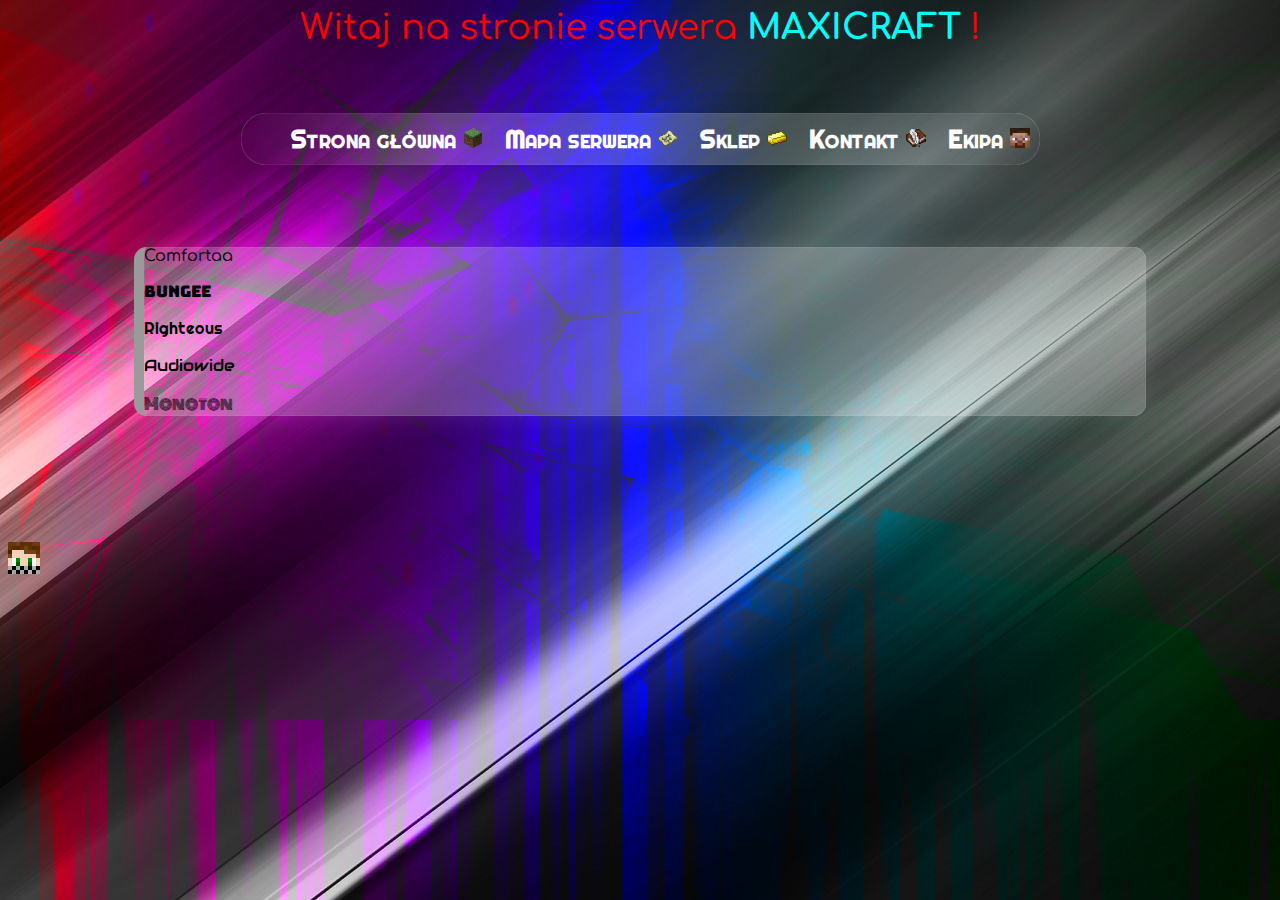
<file: index.html>
<!DOCTYPE html>
<html>
	<head>
		<meta charset="utf-8" />
		<title>MAXICRAFT | Strona główna</title>
		<meta name="viewport" content="width=device-width, initial-scale=1.0">
		<link rel="stylesheet" href="css/main.css">
		<link rel="icon" href="./images/favicons/icon_main.png">
		<link href="https://fonts.googleapis.com/css?family=Audiowide|Bungee|Comfortaa|Monoton|Righteous" rel="stylesheet">
	</head>
	<body>
		<header>
			Witaj na stronie serwera
				<span id="header_main">
					MAXICRAFT
				</span>
			!
		</header>
		<nav id="nav">
			<ul id="nav-ul">
				<li id="nav-ul-li"><a href="index.html" id="nav-ul-li-a">Strona główna <img src="./images/misc/minecraft_grass.png" width=20px height=20px /></a></li>
				<li id="nav-ul-li"><a href="mapa-serwera.html" id="nav-ul-li-a">Mapa serwera <img src="./images/misc/minecraft_map.png" width=20px height=20px /></a></li>
				<li id="nav-ul-li"><a href="sklep.php" id="nav-ul-li-a">Sklep <img src="./images/misc/minecraft_gold_bar.png" width=20px height=20px /></a></li>
				<li id="nav-ul-li"><a href="kontakt.html" id="nav-ul-li-a">Kontakt <img src="./images/misc/minecraft_book_and_quill.png" width=20px height=20px /></a></li>
				<li id="nav-ul-li"><a href="ekipa.php" id="nav-ul-li-a">Ekipa <img src="./images/misc/minecraft_steve_head.jpg" width=20px height=20px /></a></li>
			</ul>
		</nav>
		<div class="quarter-white">
			<p class="comfortaa">Comfortaa</p>
			<p class="bungee">Bungee</p>
			<p class="righteous">Righteous</p>
			<p class="audiowide">Audiowide</p>
			<p class="monoton">Monoton</p>
		</div>
		<img src="./images/ekipa/march3wqa.png" width=32px height=32px />
	</body>
</html>
</file>
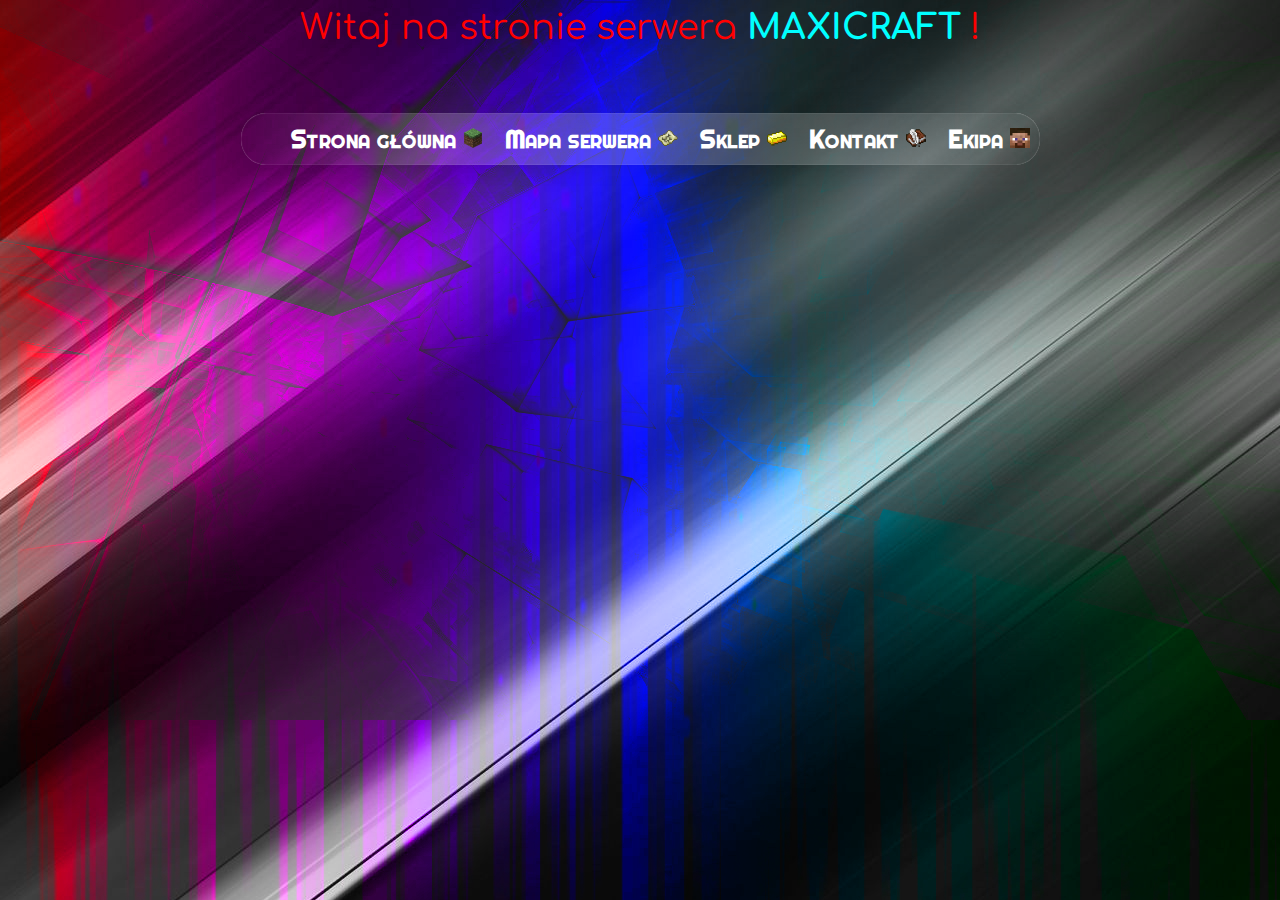
<file: ekipa.html>
<!DOCTYPE html>
<html>
	<head>
		<meta charset="utf-8" />
		<title>MAXICRAFT | Ekipa</title>
		<meta name="viewport" content="width=device-width, initial-scale=1.0">
		<link rel="stylesheet" href="css/main.css">
		<link rel="icon" href="./images/favicons/icon_main.png">
		<link href="https://fonts.googleapis.com/css?family=Audiowide|Bungee|Comfortaa|Monoton|Righteous" rel="stylesheet">
	</head>
	<body>
		<header>
			Witaj na stronie serwera
				<span id="header_main">
					MAXICRAFT
				</span>
			!
		</header>
		<nav id="nav">
			<ul id="nav-ul">
				<li id="nav-ul-li"><a href="index.html" id="nav-ul-li-a">Strona główna <img src="./images/misc/minecraft_grass.png" width=20px height=20px /></a></li>
				<li id="nav-ul-li"><a href="mapa-serwera.html" id="nav-ul-li-a">Mapa serwera <img src="./images/misc/minecraft_map.png" width=20px height=20px /></a></li>
				<li id="nav-ul-li"><a href="sklep.html" id="nav-ul-li-a">Sklep <img src="./images/misc/minecraft_gold_bar.png" width=20px height=20px /></a></li>
				<li id="nav-ul-li"><a href="kontakt.html" id="nav-ul-li-a">Kontakt <img src="./images/misc/minecraft_book_and_quill.png" width=20px height=20px /></a></li>
				<li id="nav-ul-li"><a href="ekipa.html" id="nav-ul-li-a">Ekipa <img src="./images/misc/minecraft_steve_head.jpg" width=20px height=20px /></a></li>
			</ul>
		</nav>
		<?php
			include '/php/ekipa-sql.php';
		?>
	</body>
</html>
</file>
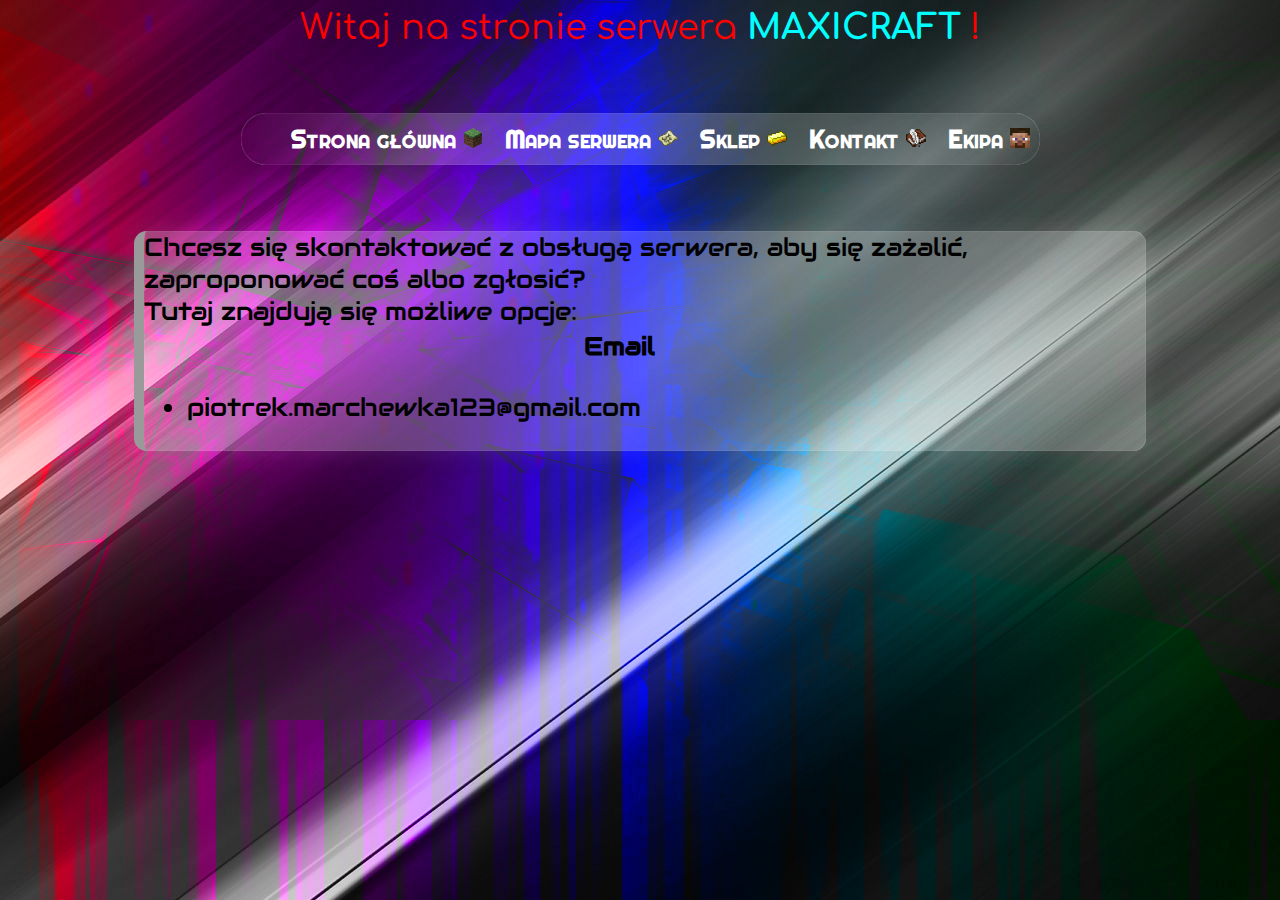
<file: kontakt.html>
<!DOCTYPE html>
<html>
	<head>
		<meta charset="utf-8" />
		<title>MAXICRAFT | Kontakt</title>
		<meta name="viewport" content="width=device-width, initial-scale=1.0">
		<link rel="stylesheet" href="css/main.css">
		<link rel="icon" href="./images/favicons/icon_main.png">
		<link href="https://fonts.googleapis.com/css?family=Audiowide|Bungee|Comfortaa|Monoton|Righteous" rel="stylesheet">
	</head>
	<body>
		<header>
			Witaj na stronie serwera
				<span id="header_main">
					MAXICRAFT
				</span>
			!
		</header>
		<nav id="nav">
			<ul id="nav-ul">
				<li id="nav-ul-li"><a href="index.html" id="nav-ul-li-a">Strona główna <img src="./images/misc/minecraft_grass.png" width=20px height=20px /></a></li>
				<li id="nav-ul-li"><a href="mapa-serwera.html" id="nav-ul-li-a">Mapa serwera <img src="./images/misc/minecraft_map.png" width=20px height=20px /></a></li>
				<li id="nav-ul-li"><a href="sklep.html" id="nav-ul-li-a">Sklep <img src="./images/misc/minecraft_gold_bar.png" width=20px height=20px /></a></li>
				<li id="nav-ul-li"><a href="kontakt.html" id="nav-ul-li-a">Kontakt <img src="./images/misc/minecraft_book_and_quill.png" width=20px height=20px /></a></li>
				<li id="nav-ul-li"><a href="ekipa.html" id="nav-ul-li-a">Ekipa <img src="./images/misc/minecraft_steve_head.jpg" width=20px height=20px /></a></li>
			</ul>
		</nav>
		<div style="font-size: 25px" class="quarter-white">
			Chcesz się skontaktować z obsługą serwera, aby się zażalić, zaproponować coś albo zgłosić?
			<br />
			Tutaj znajdują się możliwe opcje:
			<table style="width:95%">
				<tr>
					<th>Email</th>
				</tr>
				<tr>
					<td>
						<ul>
							<li>piotrek.marchewka123@gmail.com</li>
						</ul>
					</td>
				</tr>
			</table>
		</div>
	</body>
</html>
</file>
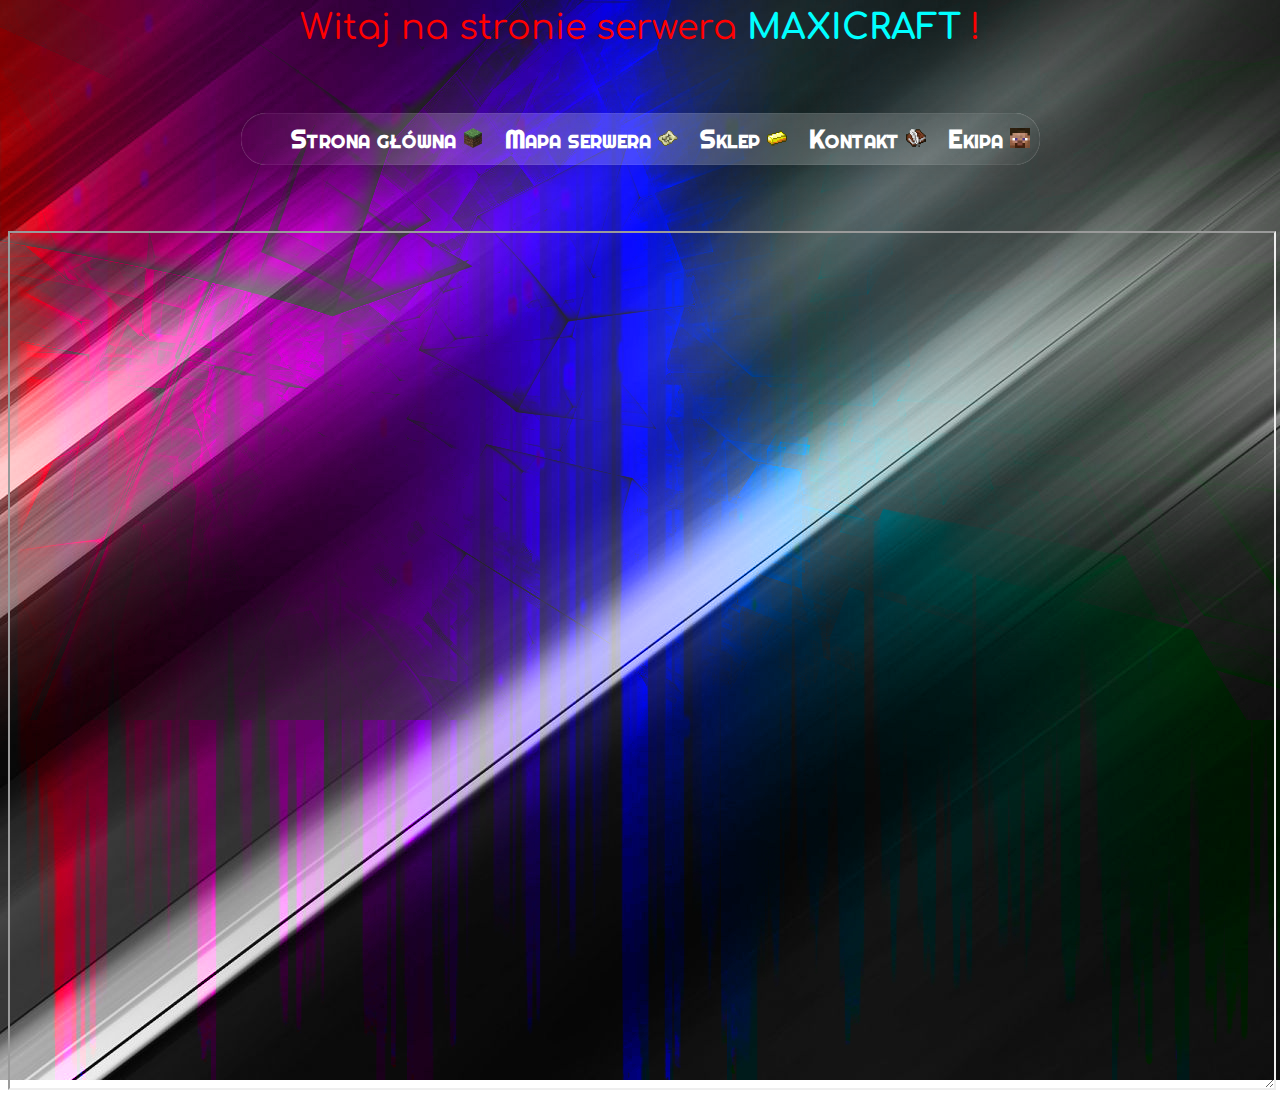
<file: mapa-serwera.html>
<!DOCTYPE html>
<html>
	<head>
		<meta charset="utf-8" />
		<title>MAXICRAFT | Mapa Serwera</title>
		<meta name="viewport" content="width=device-width, initial-scale=1.0">
		<link rel="stylesheet" href="css/main.css">
		<link rel="icon" href="./images/favicons/icon_main.png">
		<link href="https://fonts.googleapis.com/css?family=Audiowide|Bungee|Comfortaa|Monoton|Righteous" rel="stylesheet">
		<style>
		iframe {
			height: 95vh;
			width: 100%;
			resize: vertical;
			overflow: auto;
		}
		</style>
	</head>	
	<body>
		<header>
			Witaj na stronie serwera
				<span id="header_main">
					MAXICRAFT
				</span>
			!
		</header>
		<nav id="nav">
			<ul id="nav-ul">
				<li id="nav-ul-li"><a href="index.html" id="nav-ul-li-a">Strona główna <img src="./images/misc/minecraft_grass.png" width=20px height=20px /></a></li>
				<li id="nav-ul-li"><a href="mapa-serwera.html" id="nav-ul-li-a">Mapa serwera <img src="./images/misc/minecraft_map.png" width=20px height=20px /></a></li>
				<li id="nav-ul-li"><a href="sklep.html" id="nav-ul-li-a">Sklep <img src="./images/misc/minecraft_gold_bar.png" width=20px height=20px /></a></li>
				<li id="nav-ul-li"><a href="kontakt.html" id="nav-ul-li-a">Kontakt <img src="./images/misc/minecraft_book_and_quill.png" width=20px height=20px /></a></li>
				<li id="nav-ul-li"><a href="ekipa.html" id="nav-ul-li-a">Ekipa <img src="./images/misc/minecraft_steve_head.jpg" width=20px height=20px /></a></li>
			</ul>
		</nav>
		<iframe src="http://localhost:8123/"></iframe>
	<body>
</html>
</file>
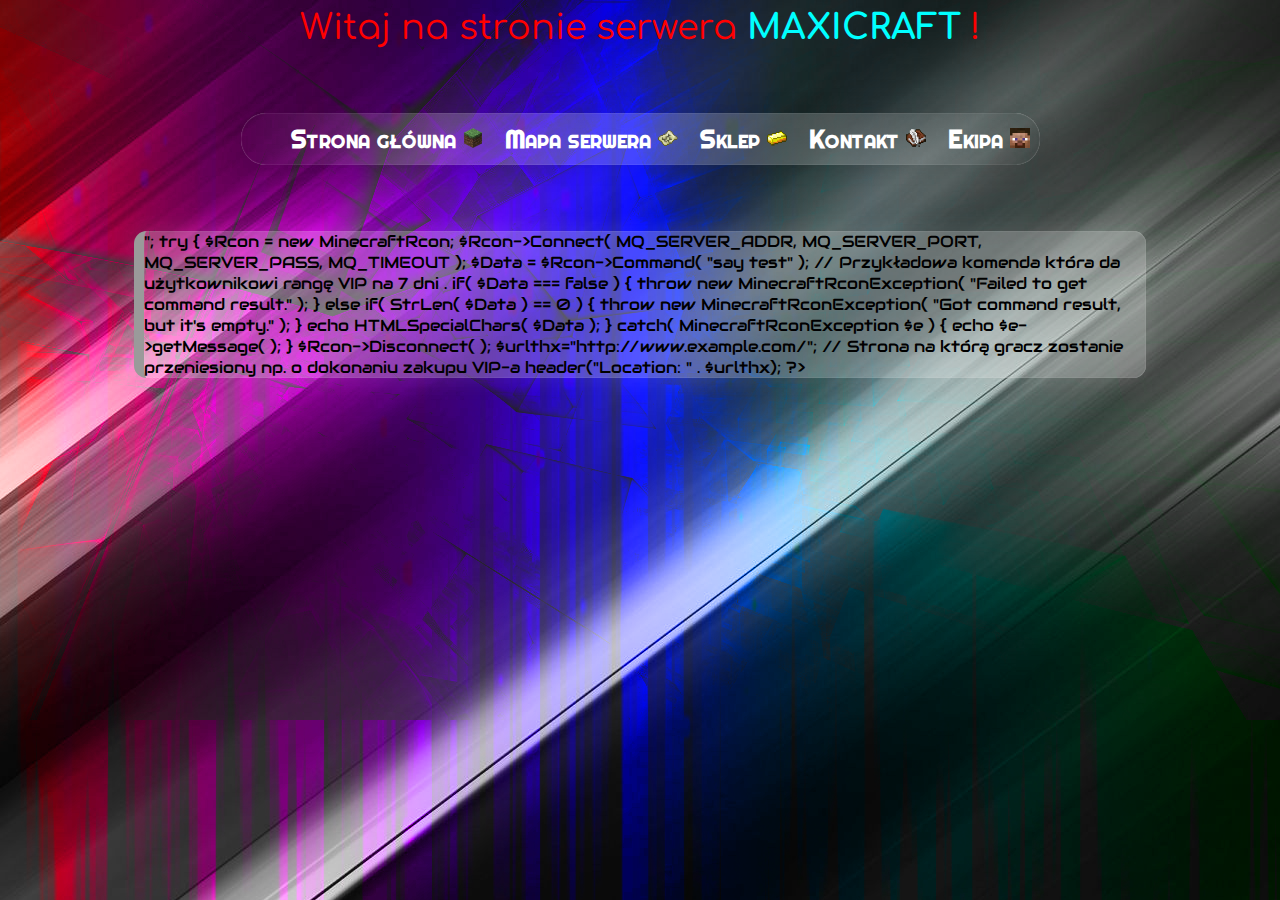
<file: sklep.html>
<!DOCTYPE html>
<html>
	<head>
		<meta charset="utf-8" />
		<title>MAXICRAFT | Strona główna</title>
		<meta name="viewport" content="width=device-width, initial-scale=1.0">
		<link rel="stylesheet" href="css/main.css">
		<link rel="icon" href="./images/favicons/icon_main.png">
		<link href="https://fonts.googleapis.com/css?family=Audiowide|Bungee|Comfortaa|Monoton|Righteous" rel="stylesheet">
	</head>
	<body>
		<header>
			Witaj na stronie serwera
				<span id="header_main">
					MAXICRAFT
				</span>
			!
		</header>
		<nav id="nav">
			<ul id="nav-ul">
				<li id="nav-ul-li"><a href="index.html" id="nav-ul-li-a">Strona główna <img src="./images/misc/minecraft_grass.png" width=20px height=20px /></a></li>
				<li id="nav-ul-li"><a href="mapa-serwera.html" id="nav-ul-li-a">Mapa serwera <img src="./images/misc/minecraft_map.png" width=20px height=20px /></a></li>
				<li id="nav-ul-li"><a href="sklep.html" id="nav-ul-li-a">Sklep <img src="./images/misc/minecraft_gold_bar.png" width=20px height=20px /></a></li>
				<li id="nav-ul-li"><a href="kontakt.html" id="nav-ul-li-a">Kontakt <img src="./images/misc/minecraft_book_and_quill.png" width=20px height=20px /></a></li>
				<li id="nav-ul-li"><a href="ekipa.php" id="nav-ul-li-a">Ekipa <img src="./images/misc/minecraft_steve_head.jpg" width=20px height=20px /></a></li>
			</ul>
		</nav>
		<div class="quarter-white">
			<?php
	define( 'MQ_SERVER_ADDR', 'localhost' ) ; // adres IP Twojego Serwera
	define( 'MQ_SERVER_PORT', 9123 ); // Port rcon który ustawiłeś/aś w pliku serwer.properties
	define( 'MQ_SERVER_PASS', 'maxicraft_password' ); // hasło które ustawiłeś/aś w pliku serwer.properties
	define( 'MQ_TIMEOUT', 2 );
	
	require __DIR__ . './php/MinecraftRcon.class.php'; // tutaj ścieżka do wcześniej zdefioniowanego  //pliku dla połączenia się z rcon
    
    $nick=$_POST['gracz'];
	
	echo "<pre>";
	
	try {
		$Rcon = new MinecraftRcon;
		
		$Rcon->Connect( MQ_SERVER_ADDR, MQ_SERVER_PORT, MQ_SERVER_PASS, MQ_TIMEOUT );
		
		$Data = $Rcon->Command( "say test" ); // Przykładowa komenda która da użytkownikowi rangę VIP na 7 dni .
		
		if( $Data === false )
		{
			throw new MinecraftRconException( "Failed to get command result." );
		}
		else if( StrLen( $Data ) == 0 )
		{
			throw new MinecraftRconException( "Got command result, but it's empty." );
		}
		
		echo HTMLSpecialChars( $Data );
	}
	catch( MinecraftRconException $e )
	{
		echo $e->getMessage( );
	}
	
	$Rcon->Disconnect( );

$urlthx="http://www.example.com/";  //  Strona na którą gracz zostanie przeniesiony np. o dokonaniu zakupu VIP-a
header("Location: " . $urlthx);
?>
		</div>
	</body>
</html>
</file>
<file: css/main.css>
body {
	background-image: url("../images/background/misc_2.jpg"), url("../images/background/misc_1.jpg"), url("../images/background/rainbow_1.jpg");
	background-blend-mode: luminosity;
	background-repeat: no-repeat;
	background-attachment: fixed;
	font-family: "Audiowide", "Lucida Console", monospace;
}
header {
	font-size: 35px;
	text-align: center;
	color: red;
	font-family: "Comfortaa", "Lucida Console", monospace;
}
#header_main {
	font-weight: 800;
	color: cyan;
}
#nav {
   padding: 50px 0;
   max-width: device-width;
   display: flex;
   justify-content: center;
   text-align: center;
   font-family: "Monoton", "Lucida Console", monospace;
}
#nav-ul {
   background: linear-gradient(90deg, 
     rgba(255, 255, 255, 0) 0%, 
     rgba(255, 255, 255, 0.2) 25%, 
     rgba(255, 255, 255, 0.2) 75%, 
     rgba(255, 255, 255, 0) 100%);
   box-shadow: 0 0 25px rgba(0, 0, 0, 0.1),
     inset 0 0 1px rgba(255, 255, 255, 0.6);
	 border-radius: 25px;
}
#nav-ul-li {
   display: inline-block;
}
#nav-ul-li-a {
   padding: 10px; 
   color: #FFFFFF;
   font-size: 25px;
   font-family: "Righteous", "Lucida Console", monospace;
   text-decoration: none;
   display: block;
   font-variant: small-caps;
   font-weight: 600;
 }
.quarter-white {
	margin: 0% 10% 10% 10%;
	background: rgba(255, 255, 255, 0.25);
	box-shadow: 0 0 25px rgba(255, 255, 255, 0.1), inset 0 0 1px rgba(255, 255, 255, 0.6);
	border-radius: 12.5px;
	border-width: 10px;
	border-style: none none none inset;
}
.audiowide {
	font-family: "Audiowide", "Lucida Console", monospace;
}
.comfortaa {
	font-family: "Comfortaa";
}
.bungee {
	font-family: "Bungee";
}
.righteous {
	font-family: "Righteous";
}
.monoton {
	font-family: "Monoton";
}
</file>
